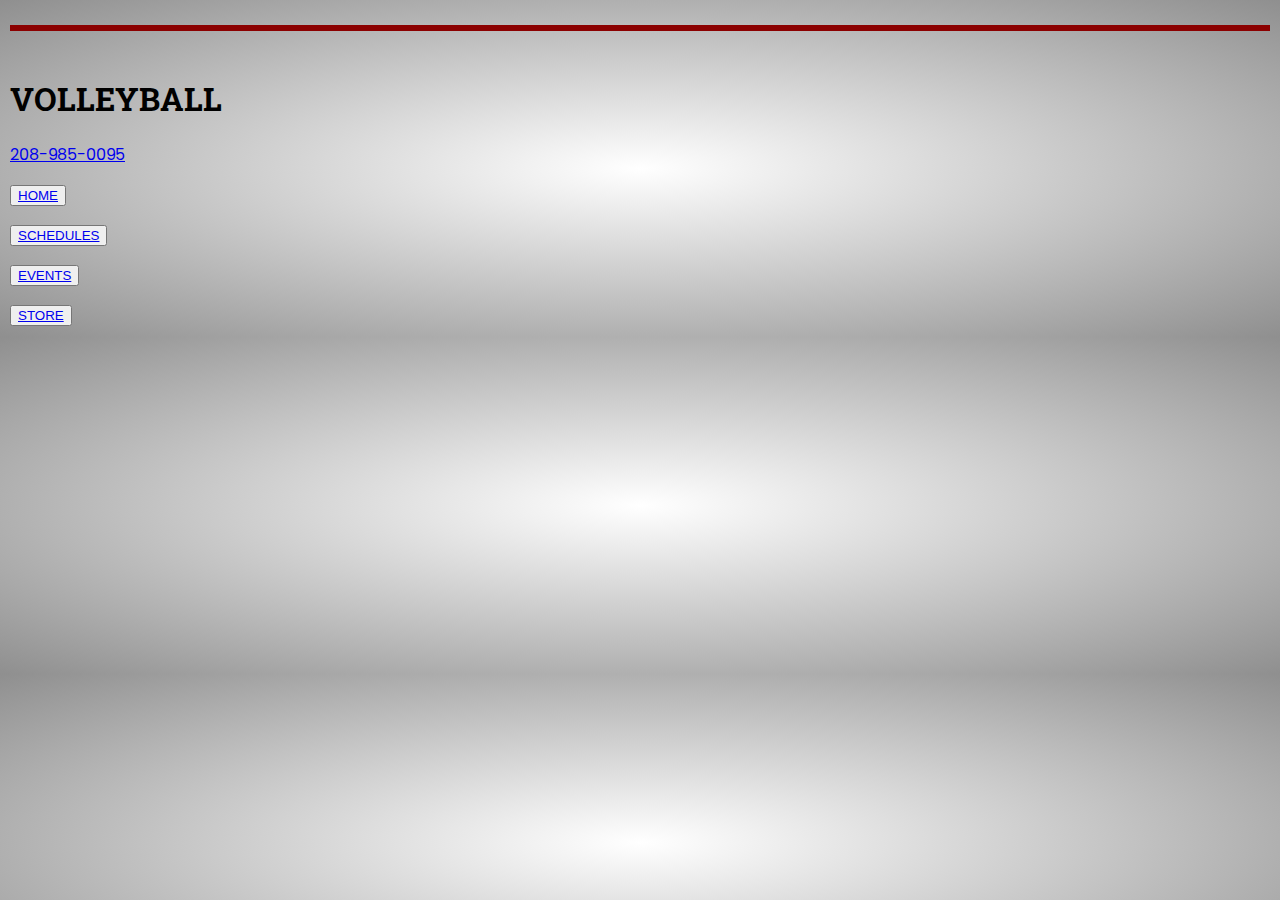
<file: events.html>
<!DOCTYPE html>
<html lang="en">

<head>
  <meta charset="UTF-8">
  <meta name="viewport" content="width=device-width, initial-scale=1.0">
  <meta http-equiv="X-UA-Compatible" content="ie=edge">
  <link rel="stylesheet" href="https://stackpath.bootstrapcdn.com/bootstrap/4.2.1/css/bootstrap.min.css" integrity="sha384-GJzZqFGwb1QTTN6wy59ffF1BuGJpLSa9DkKMp0DgiMDm4iYMj70gZWKYbI706tWS"
    crossorigin="anonymous">
  <link rel="stylesheet" href="style.css">
  <link href="https://fonts.googleapis.com/css?family=Poppins|Roboto+Slab" rel="stylesheet">
  <title>Volleyball</title>
</head>

<body class="background-color">
  <header class="container-fluid text-center">
    <div class="row align-items-center">
      <div class="col-12">
        <h1>VOLLEYBALL</h1>
        <div><a href="tel://208-985-0095" class="href">208-985-0095</a>
        </div>
      </div>
      <div class="offset-md-2 col-md-2 col-sm-12 top-bar">
        <button type="button" class="btn btn-danger">
          <a href="./index.html" class="href">HOME</a>
        </button>
      </div>
      <div class="col-md-2 col-sm-12 top-bar">
        <button type="button" class="btn btn-danger">
          <a href="./schedules.html" class="href">SCHEDULES</a></button>
      </div>
      <div class="col-md-2 col-sm-12 top-bar">
        <button type="button" class="btn btn-danger">
          <a href="./events.html" class="href">EVENTS</a>
        </button>
      </div>
      <div class="col-md-2 col-sm-12 top-bar">
        <button type="button" class="btn btn-danger">
          <a href="./store.html" class="href">STORE</a>
        </button>
      </div>
    </div>
  </header>
</body>
</file>
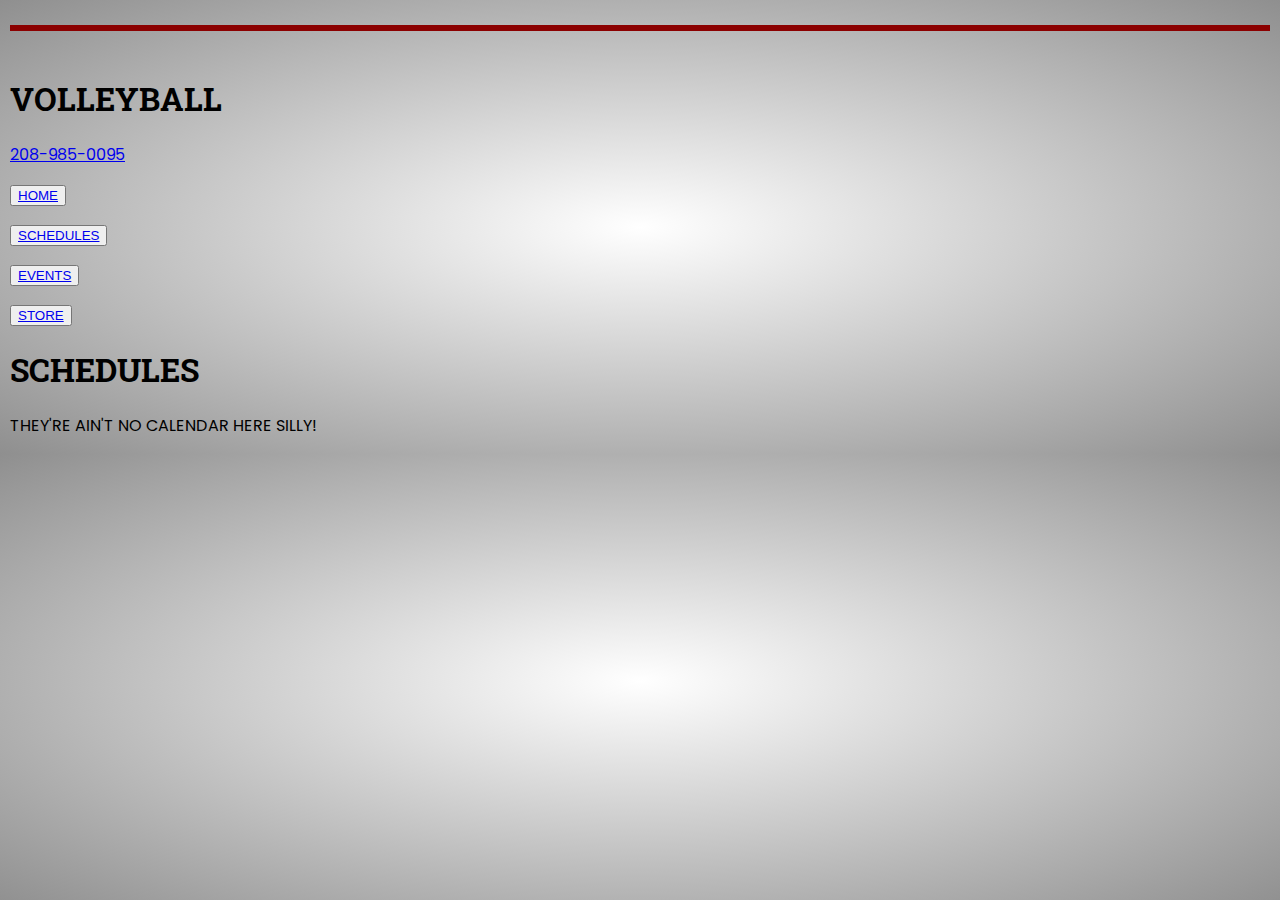
<file: schedules.html>
<!DOCTYPE html>
<html lang="en">

<head>
  <meta charset="UTF-8">
  <meta name="viewport" content="width=device-width, initial-scale=1.0">
  <meta http-equiv="X-UA-Compatible" content="ie=edge">
  <link rel="stylesheet" href="https://stackpath.bootstrapcdn.com/bootstrap/4.2.1/css/bootstrap.min.css" integrity="sha384-GJzZqFGwb1QTTN6wy59ffF1BuGJpLSa9DkKMp0DgiMDm4iYMj70gZWKYbI706tWS"
    crossorigin="anonymous">
  <link rel="stylesheet" href="style.css">
  <link href="https://fonts.googleapis.com/css?family=Poppins|Roboto+Slab" rel="stylesheet">
  <title>Volleyball</title>
</head>

<body class="background-color">
  <header class="container-fluid text-center">
    <div class="row align-items-center">
      <div class="col-12">
        <h1>VOLLEYBALL</h1>
        <div><a href="tel://208-985-0095" class="href">208-985-0095</a>
        </div>
      </div>
      <div class="offset-md-2 col-md-2 col-sm-12 top-bar">
        <button type="button" class="btn btn-danger">
          <a href="./index.html" class="href">HOME</a>
        </button>
      </div>
      <div class="col-md-2 col-sm-12 top-bar">
        <button type="button" class="btn btn-danger">
          <a href="./schedules.html" class="href">SCHEDULES</a></button>
      </div>
      <div class="col-md-2 col-sm-12 top-bar">
        <button type="button" class="btn btn-danger">
          <a href="./events.html" class="href">EVENTS</a>
        </button>
      </div>
      <div class="col-md-2 col-sm-12 top-bar">
        <button type="button" class="btn btn-danger">
          <a href="./store.html" class="href">STORE</a>
        </button>
      </div>
    </div>
  </header>
  <section class="schedules text-center">
    <h1>SCHEDULES</h1>
    <p>THEY'RE AIN'T NO CALENDAR HERE SILLY!</p>
    </div>
  </section>

</body>
</file>
<file: style.css>
.background-color {
  margin: 10px;
    background-color: rgb(199, 199, 199);
  background-image: radial-gradient(rgb(255, 255, 255), rgb(143, 143, 143));
}
body {
  font-family: 'Poppins', sans-serif;
}
header {
  padding-top: 25px;
  margin-top: 25px;
  border-top: 6px;
  border-top-color: darkred;
  border-top-style: solid;
}
.top-bar {
  padding-top: 15px;
}
h1 {
  size: 28px;
font-family: 'Roboto Slab', serif;
}
h2 {
  margin: 15px;
}
.buy-gear {
  margin-top: 50px;
  margin-bottom: 50px;
}
.gear-p {
  margin: 10px;
}
.event.blocks {
  width: 300px;
  height: 300px;
}
.event-block-1 {
  border-radius: 8px;
  margin: 10px 0px;
  border-color: white;
  border-style: solid;
  border-width: 8px;
  background-color: white;
}
.event-block-2 {
  border-radius: 8px;
  margin: 10px 0px;
  border-color: white;
  border-style: solid;
  border-width: 8px;
  background-color: white;
}
.event-block-3 {
  border-radius: 8px;
  margin: 10px 0px;
  border-color: white;
  border-style: solid;
  border-width: 8px;
  background-color: white;
}
.event-block-4 {
  border-radius: 8px;
  margin: 10px 0px;
  border-color: white;
  border-style: solid;
  border-width: 8px;
  background-color: white;
}
.event-block-5 {
  border-radius: 8px;
  margin: 10px 0px;
  border-color: white;
  border-style: solid;
  border-width: 8px;
  background-color: white;
}
.event-block-6 {
  border-radius: 8px;
  margin: 10px 0px;
  border-color: white;
  border-style: solid;
  border-width: 8px;
  background-color: white;
}
.container {

}
.top-pic {
  text-align: center;
  padding: 20px 0px;
}
.white-card {
  margin: 10px 0px;
}
.card-subtitle {
  margin-top: 5px;
}
.card-symbol {
  max-height: 10em; 
}
footer {
  padding-top: 35px;
  margin-bottom: 25px;
  border-bottom: 6px;
  border-bottom-color: darkred;
  border-bottom-style: solid;
</file>
